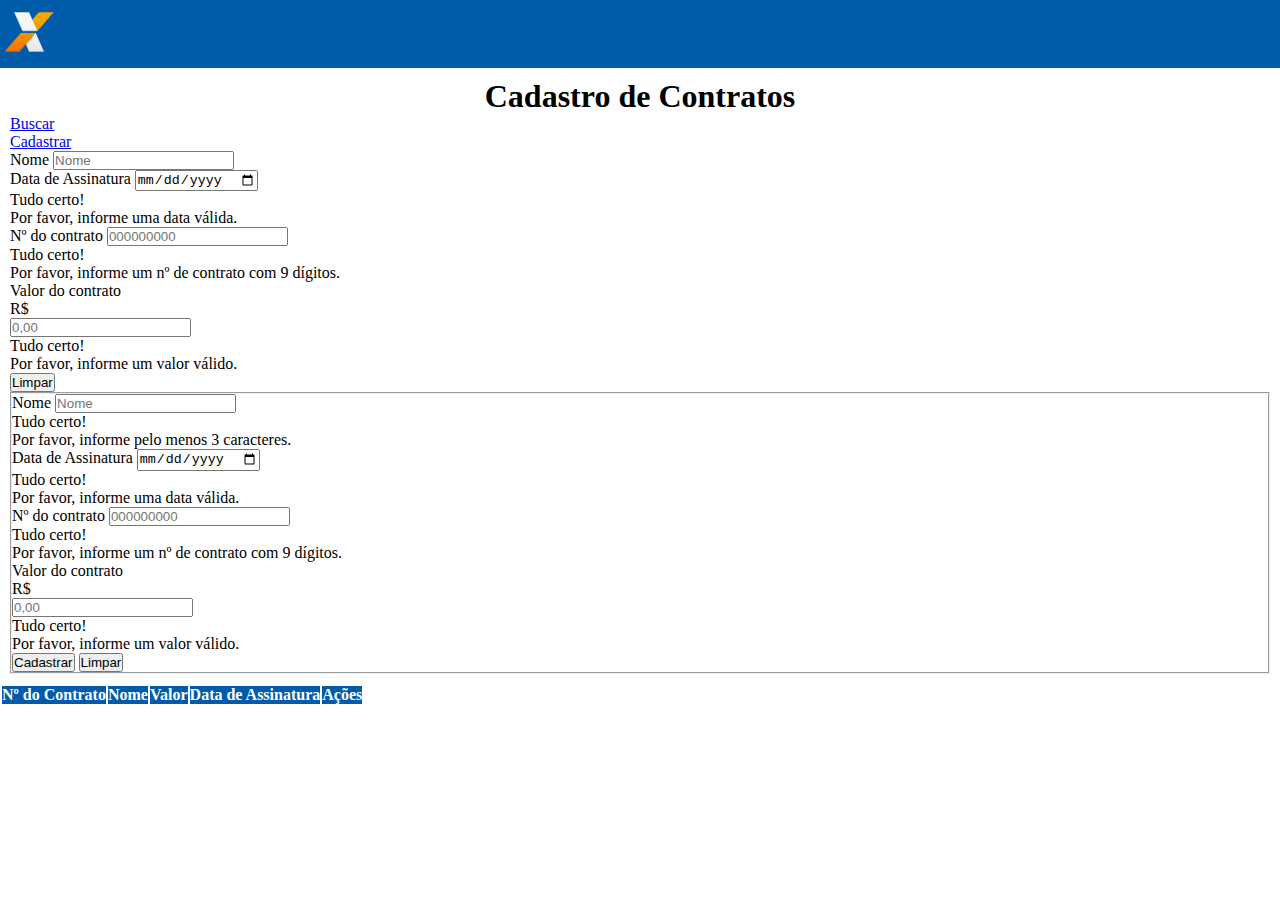
<file: index.html>
<!DOCTYPE html>
<html lang="pt-br">
<head>
    <meta charset="UTF-8">
    <meta name="viewport" content="width=device-width, initial-scale=1.0">
    <link rel="icon" type="image/x-icon" href="imagens/logo-caixa-41262.ico">
    <link rel="stylesheet" href="src/css/style.css">
    <!--Bootstrap-->
    <link rel="stylesheet" href="https://stackpath.bootstrapcdn.com/bootstrap/4.1.3/css/bootstrap.min.css" integrity="sha384-MCw98/SFnGE8fJT3GXwEOngsV7Zt27NXFoaoApmYm81iuXoPkFOJwJ8ERdknLPMO" crossorigin="anonymous">

    <title>Cadastro de Contratos</title>
</head>
<body>
    <header id="header">
        <div id="img">
            <img class="imgCX"><img src="src/imagens/X_Caixa.png" alt="Simbolo da Caixa, X, laranja e branco" width="50px" height="40px">
        </div>
    </header>
    <div id="formBody">
        <div id="tituloBusca">
            <h1>Cadastro de Contratos</h1>
        </div>
        <div id="abas">    
            <ul class="nav nav-tabs" id="myTab" role="tablist">
                <li class="nav-item">
                <a class="nav-link active" id="busca-tab" data-toggle="tab" href="#busca" role="tab" aria-controls="home" aria-selected="true">Buscar</a>
                </li>
                <li class="nav-item">
                <a class="nav-link" id="cadastro-tab" data-toggle="tab" href="#cadastro" role="tab" aria-controls="profile" aria-selected="false">Cadastrar</a>
                </li>
            </ul>
        </div>
        <div class="tab-content" id="myTabContent">
            <!--Busca-->
            <div class="tab-pane fade show active" id="busca" role="tabpanel" aria-labelledby="home-tab">
                <form id="formBusca" class="needs-validation">
                    <div class="form-group form-row">
                        <div class="col-md-10 mb-10">
                           <label for="validationServer01">Nome</label>
                           <input type="text" class="form-control" id="validationServer01" placeholder="Nome" onkeyup="busca.buscaNome()" required>
                        </div>
                        <div class="col-md-2 mb-2">
                            <label for="validationServer02">Data de Assinatura</label>
                            <input type="date" class="form-control" id="validationServer02" onkeyup="busca.buscaData()" required>
                            <div class="valid-feedback">
                              Tudo certo!
                             </div>
                            <div class="invalid-feedback">
                                Por favor, informe uma data válida.
                            </div>
                        </div>
                        <div class="col-md-2 mb-2">
                            <label for="validationServer03">Nº do contrato</label>
                            <input type="number" class="form-control" id="validationServer03" placeholder="000000000" onkeyup="busca.buscaNumero()" required>
                            <div class="valid-feedback">
                              Tudo certo!
                             </div>
                            <div class="invalid-feedback">
                                Por favor, informe um nº de contrato com 9 dígitos.
                            </div>
                        </div>
                        <div class="col-md-2 mb-2">
                            <label for="validationServer04">Valor do contrato</label>
                            <div class="input-group mb-2">
                                <div class="input-group-prepend">
                                  <div class="input-group-text">R$</div>
                                </div>
                                <input type="text" class="form-control mascara_moeda"  id="validationServer04" placeholder="0,00"  required>
                            </div>
                                <div class="valid-feedback">
                              Tudo certo!
                             </div>
                            <div class="invalid-feedback">
                                Por favor, informe um valor válido.
                            </div>
                         </div>
                    </div>
                    <button id="btnLimpa" class="btn btn-primary float-right" type="button" onclick="busca.limpaCampos()">Limpar</button>
                </form>
            </div>
            <!--Cadastro-->
            <div class="tab-pane fade" id="cadastro" role="tabpanel" aria-labelledby="profile-tab">
                <form id="formCadastro" class="'needs-validation'">
                    <fieldset>
                        <div class="form-group form-row">
                            <div class="col-md-10 mb-10">
                            <label for="validationServer05">Nome</label>
                            <input type="text" name="nome" class="form-control" id="validationServer05" placeholder="Nome" onblur="cadastro.validaNome()" required>
                            <div class="valid-feedback">
                                Tudo certo!
                                </div>
                            <div class="invalid-feedback">
                                Por favor, informe pelo menos 3 caracteres.
                            </div>
                            </div>
                            <div class="col-md-2 mb-2">
                                <label for="validationServer06">Data de Assinatura</label>
                                <input type="date" name="data" class="form-control" id="validationServer06"  onblur="cadastro.validaData()" required>
                                <div class="valid-feedback">
                                Tudo certo!
                                </div>
                                <div class="invalid-feedback">
                                    Por favor, informe uma data válida.
                                </div>
                            </div>
                            <div class="col-md-2 mb-2">
                                <label for="validationServer07">Nº do contrato</label>
                                <input type="number" name="numero" class="form-control" id="validationServer07" placeholder="000000000" onblur="cadastro.validaContrato()" required>
                                <div class="valid-feedback">
                                Tudo certo!
                                </div>
                                <div class="invalid-feedback">
                                    Por favor, informe um nº de contrato com 9 dígitos.
                                </div>
                            </div>
                                <div class="col-md-2 mb-2">
                                    <label for="validationServer08">Valor do contrato</label>
                                    <div class="input-group mb-2">
                                        <div class="input-group-prepend">
                                        <div class="input-group-text">R$</div>
                                        </div>
                                        <input type="text" name="valor" class="form-control mascara_moeda" id="validationServer08" placeholder="0,00" required>
                                    </div>
                                    <div class="valid-feedback">
                                        Tudo certo!
                                    </div>
                                    <div class="invalid-feedback">
                                        Por favor, informe um valor válido.
                                    </div>
                                </div>
                            </div>
                        <input id="btnCadastro" value="Cadastrar" class="btn btn-primary" type="submit" form="formCadastro">
                        <button id="btnLimpa" class="btn btn-primary float-right" type="button" onclick="cadastro.limpaCampos()">Limpar</button>
                    </fieldset>
                </form>
            </div>
        </div>
    </div>
    <!--tabela de Contratos-->
    <div class="tabContrato">
        <table class="table table-hover table-bordered">
            <thead  id="theadContrato">
                <th>Nº do Contrato</th>
                <th>Nome</th>
                <th>Valor</th>
                <th>Data de Assinatura</th>
                <th>Ações</th>
            </thead>
            <tbody id="tbody">
               
            </tbody>
        </table>
    </div>
    <!--Scripts Jquery-->
    <script src="src/vendor/jquery.js"></script>
    <script src="src/vendor/jquery.mask.js"></script>
    <!--Scripts Bootstrap-->
    <script src="https://cdnjs.cloudflare.com/ajax/libs/popper.js/1.14.3/umd/popper.min.js" integrity="sha384-ZMP7rVo3mIykV+2+9J3UJ46jBk0WLaUAdn689aCwoqbBJiSnjAK/l8WvCWPIPm49" crossorigin="anonymous"></script>
    <script src="https://stackpath.bootstrapcdn.com/bootstrap/4.1.3/js/bootstrap.min.js" integrity="sha384-ChfqqxuZUCnJSK3+MXmPNIyE6ZbWh2IMqE241rYiqJxyMiZ6OW/JmZQ5stwEULTy" crossorigin="anonymous"></script>
    <!--myScripts-->
    <script src="src/js/index.js"></script>

</body>
</html>
</file>
<file: src/css/style.css>
*{
    padding: 0%;
    margin: 0%;
}

#header {
    background: #005CA9;
    width: 100%;
    height: 60px;
    display: flex;
    align-items: center;
    padding: 4px;
}

#buscaCadastro{
    display: inline-block;
    width: 100%;
    padding: 20px;

}

#tituloBusca{
    text-align: center;
}

#formBody {
    padding: 10px;
}

#theadContrato{
    background: #005CA9;
    color: white;
    text-align: center;
}
</file>
